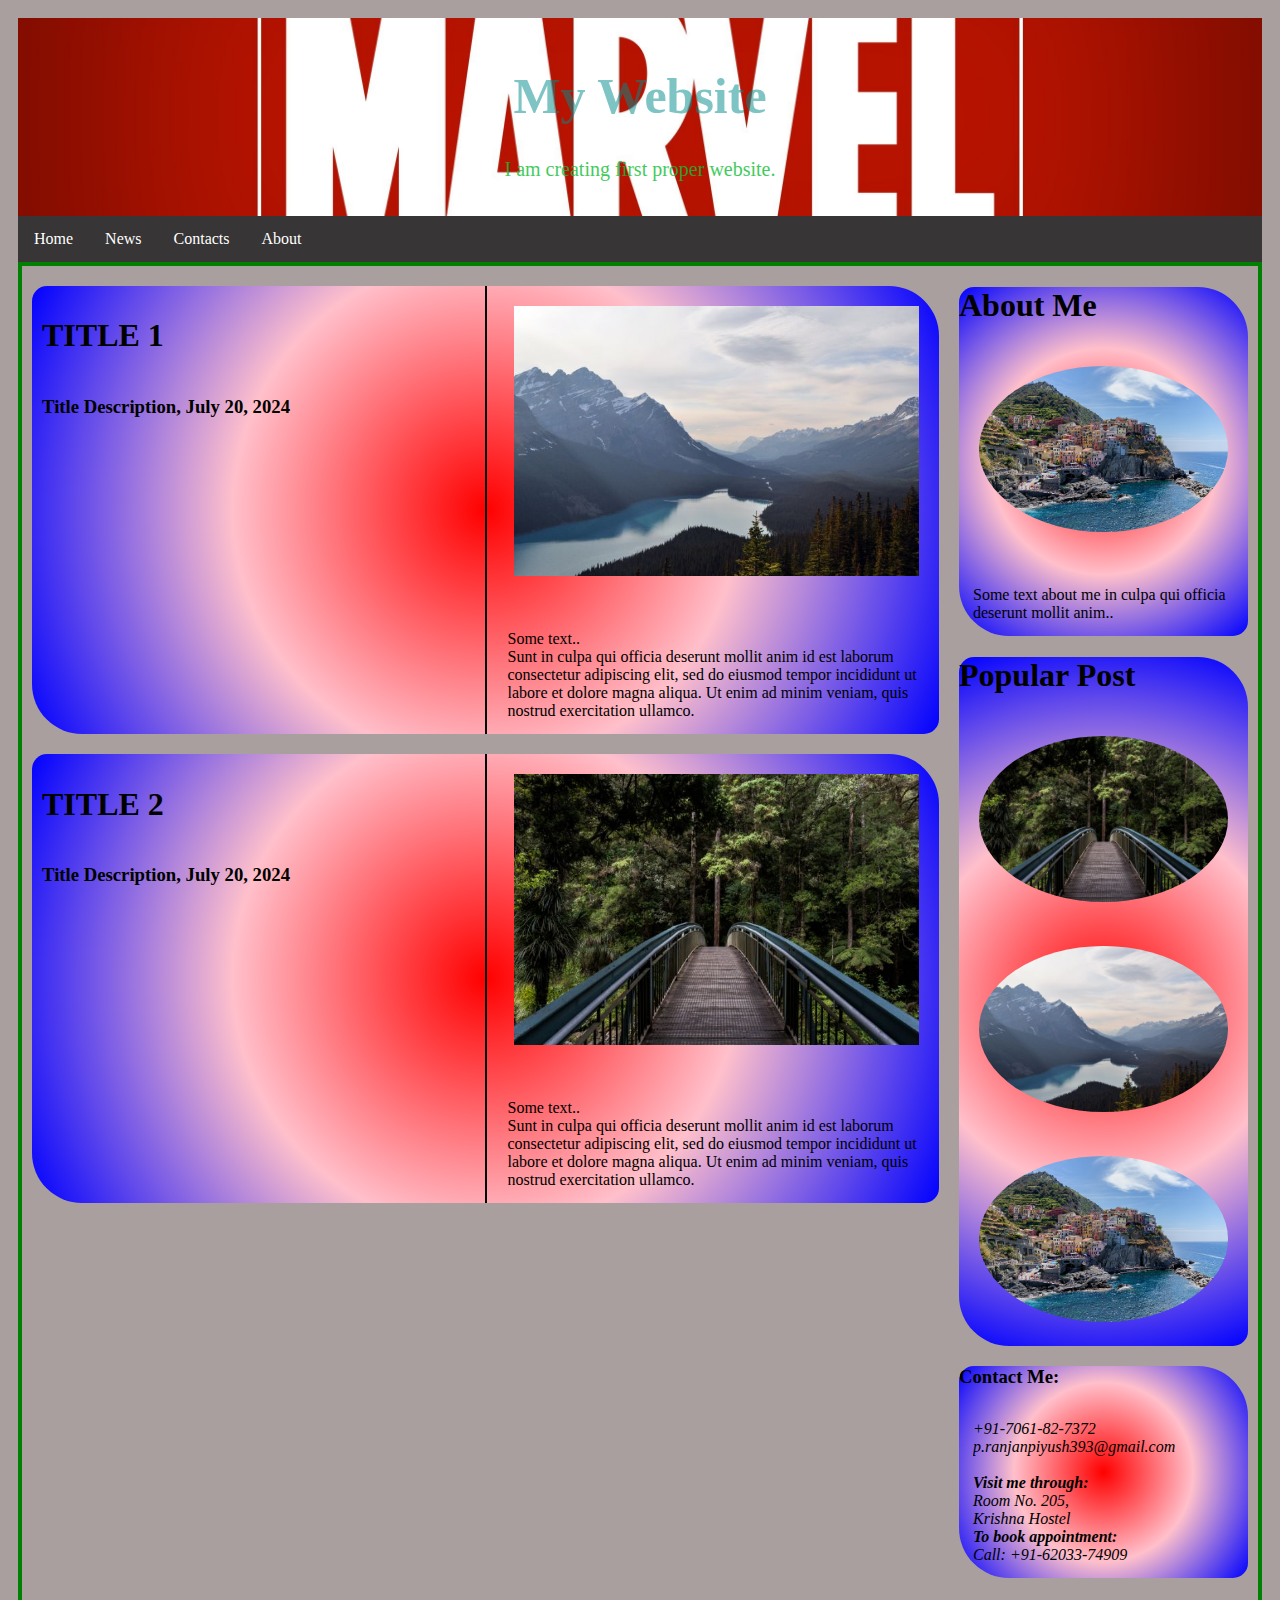
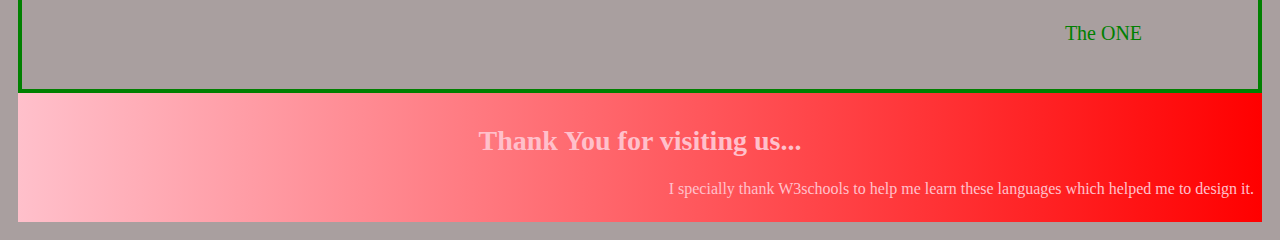
<file: index.html>
<!DOCTYPE html>
<html>
    <head>
        <meta name="viewport" content="width=device-width">
        <meta charset="UTF-8">
        <link rel="stylesheet" href="My Website.css">
        <title>
            My Website
        </title>
    </head>

    <body>
        <div class="header mask1" id="home">
            <h1>My Website</h1>
            <p>I am creating first proper website.</p>
        </div>

        <div class="nav">
            <a href="#home">Home</a>
            <a href="#news">News</a>
            <a href="#contact">Contacts</a>
            <a href="#about">About</a>
        </div>

        <div class="row">
            <div class="main">
                <div class="content card">
                    <h1>TITLE 1</h1>
                    <h3>Title Description, July 20, 2024</h3>
                    <img src="Images\Ghati.jpg" alt="Ghati">
                    <p>Some text.. <br>
                    Sunt in culpa qui officia deserunt mollit anim
                    id est laborum consectetur adipiscing elit, sed
                    do eiusmod tempor incididunt ut labore et dolore magna 
                    aliqua. Ut enim ad minim veniam, quis nostrud
                    exercitation ullamco.</p>
                </div>
                <div class="content card">
                    <h1>TITLE 2</h1>
                    <h3>Title Description, July 20, 2024</h3>
                    <img src="Images\Bridge.jpg" alt="Ghati">
                    <p>Some text.. <br>
                    Sunt in culpa qui officia deserunt mollit anim
                    id est laborum consectetur adipiscing elit, sed
                    do eiusmod tempor incididunt ut labore et dolore magna 
                    aliqua. Ut enim ad minim veniam, quis nostrud
                    exercitation ullamco.</p>
                </div>
            </div>

            <div class="side">
                <div class="s card" id="about">
                    <h1>About Me</h1>
                    <img src="Images\Mountains and sea.jpg" alt="About Me">
                    <p>Some text about me in culpa qui officia deserunt mollit anim..</p>
                </div>
                <div class="s card" id="news">
                    <h1>Popular Post</h1>
                    <a href="Post1.html"><img src="Images\Bridge.jpg" alt="Post #1"></a>
                    <a href="Post2.html"><img src="Images\Ghati.jpg" alt="Post#2"></a>
                    <a href="Post3.html"><img src="Images\Mountains and sea.jpg" alt="Post#3"></a>
                </div>
                <div class="contact card" id="contact">
                    <h3>Contact Me:</h3>
                    <address>
                        +91-7061-82-7372<br>
                        <p id="overlapping">p.ranjanpiyush393@gmail.com</p><br>
                        <b>Visit me through:</b><br>
                        Room No. 205,<br>
                        Krishna Hostel<br>
                        <b>To book appointment:</b><br>
                        Call: +91-62033-74909
                    </address>
                </div>
                <div class='transform'>
                    <p>The ONE</p>
                </div>
            </div>
        </div>

        <div class="footer">
            <h2>Thank You for visiting us...</h2>
            <p>I specially thank W3schools to help me learn 
            these languages which helped me to design it.</p>
        </div>
    </body>
</html>
</file>
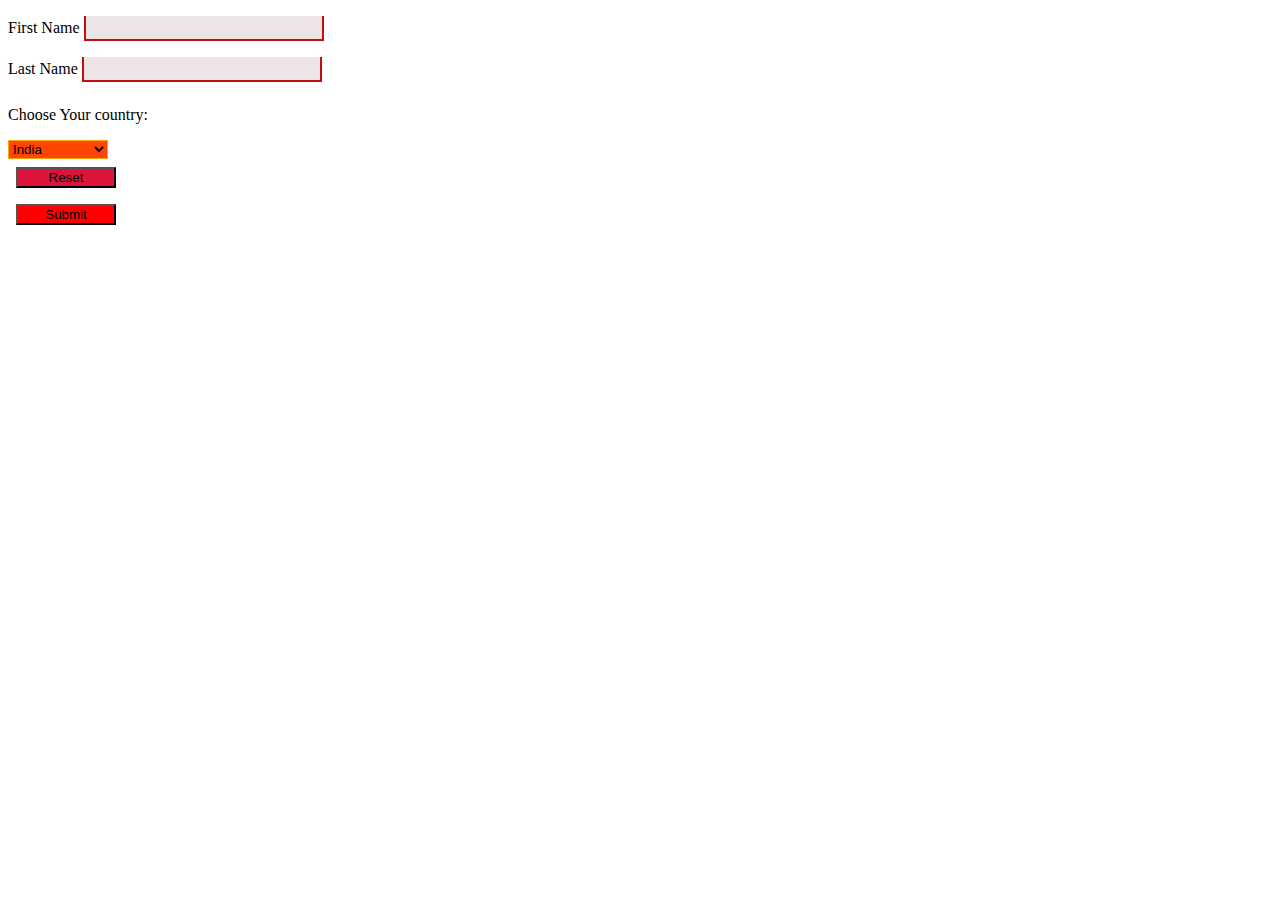
<file: Forms.html>
<!DOCTYPE html>
<html>
    <head>
        <meta name="viewport" content="width=device-width">
        <meta charset="UTF-8">
        <link rel="stylesheet" href="forms.css">
    </head>
    <body>
        <form>
            <label for="fname">First Name</label>
            <input type="text" id="fname" name="fname"><br>
            <label for="lname">Last Name</label>
            <input type="text" id="lname" name="lname">
        </form>
        <form>
            <p>Choose Your country:</p>
            <select id="country" name="country">
                <option value="Ind">India</option>
                <option value="usa">USA</option>
                <option value="uae">UAE</option>
                <option value="can">Canada</option>
            </select>
        </form>

        <form class="reset">
            <input type="reset" value="Reset">
        </form>

        <form class="submit">
            <input type="submit" value="Submit">
        </form>
    </body>
</head>
</file>
<file: My Website.css>
* {
    box-sizing: border-box;
}
body {
    padding: 10px;
    transition-duration: 0.4s;
    background-color: rgb(169, 159, 159);
}

.header {
    width: inherit;
    text-align: center;
    background: url('Images/Marvel.jpg') no-repeat center;
    /* background-position: center; */
    background-size: cover;
    padding: 15px;
    background-origin: border-boxs;
}
.header h1 {
    font-size: 50px;
    font-family: cursive;
    color: darkcyan;
    opacity: 0.5;
}
.header p {
    font-size: 20px;
    color: rgb(16, 190, 54);
    opacity: 0.8;
}
.mask1 {
    /* -webkit-mask-image: url('Images/Marvel.jpg') ; */
    /* mask-image: radial-gradient(ellipse, black 50%, rgba(19, 26, 20, 0.044) 50%); */
    mask-position: center;
    mask-repeat: no-repeat;
    /* -webkit-mask-repeat: no-repeat; */
}

.nav {
    overflow: hidden;
    background-color: rgb(55, 53, 53);
    /* padding: 8px; */
    position: sticky;
    top: 0;
}
.nav a {
    display: block;
    float: left;
    text-decoration: none;
    padding: 14px 16px;
    transition-duration: 1s;
    text-align: center;
    /* margin: 1px; */
    /* border: 1px solid white; */
}
a:link {
    color: white;
}
a:active {
    color: rgb(255, 0, 255);
}
a:hover {
    color: rgb(0, 255, 255);
    background-color: burlywood;
}
a:visited {
    color: white;
}


img {
    width: 100%;
    padding: 20px;
    margin: auto;
    /* filter: */
}
.side img {
    border-radius: 50%;
}
.content {
    h1 {
        padding: 10px;
    }
    h3 {
        padding: 10px;
    }
    background-color: white;
    column-count: 2;
    column-rule: solid;
    column-rule-width: 2px;

}
.row p {
    padding: 14px;
}
.main {
    float: left;
    width: 75%;
    padding-left: 10px;
    padding-right: 10px;
    
}
.side {
    float: left;
    width: 25%;
    padding-left: 10px;
    padding-right: 10px;
    /* background-image: conic-gradient(center, black, white); */
}
.row {
    height: fit-content;
    border: 4px solid green;
}
.row::after {
    content: "";
    display: table;
    clear: both;
}
/* .contact {
    float: left;
    width: 25%;
    padding-left: 20px ;
    /* opacity: 0.9;
} */
 .row address {
    padding: 14px;
 }
.card {
    display: block;
    border-radius: 15px 50px;
    margin-top: 20px;
    transition-duration: 0.6s; 
    background-image: radial-gradient(circle, red, pink, blue);
}
.card:hover{
    box-shadow:10px 10px 15px 5px rgb(0, 0, 0);
}
#overlapping {
    width: 99%;
    overflow: hidden;
    text-overflow: ellipsis;
    padding: 0;
    margin: 0;
}
#overlapping:hover {
    overflow: visible;
}
.transform{
    font-size: 20px;
    color: green;
    display: block;
    padding: 10px;
    transition: transform 5s;
    /* transition-duration: 2s; */
    transition-timing-function: ease-in-out;
    text-align: center;
}
@keyframes example {
    0% {color: black;}
    25% {color: pink;}
    50% {color: red;}
    75% {color: yellow;}
    100% {color: green;}
}
.transform:hover {
    transform: scale(2,2);
    animation-name: example;
    animation-duration: 5s;
    animation-fill-mode: both;
}
.footer {
    width: inherit;
    background-image: linear-gradient(270deg, red, pink);
    text-align: center;
    padding: 8px;
    color: pink;
    h2 {
        font-size: 28px;
    }
    p {
        text-align: right;
    }   
}


@media screen and (max-width:600px) {
    .nav a {
        width: 100%;
        float: none;
    }
}

@media screen and (max-width:800px) {
    .main, .side {
        width: 100%;
    }
}
</file>
<file: forms.css>
body {
    counter-reset: section;
}
input[type=text] {
    /* width: 100%; */
    margin: 8px 0;
    box-sizing: border-box;
    border: 2px solid rgb(194, 14, 14);
    border-top: none;
    color: rgb(0, 0, 0);
    background-color: rgb(237, 229, 229);
    font-size: large;
    transition: width 0.4s ease-in-out;
}
/* form::before {
    counter-increment: section;
    content: "Section" counter(section)":";
} */
input[type=text]:focus {
    width: 100%;
    background-color: rgba(114, 181, 189, 0.503);
}
select {
    width: 100px;
    border: 1px solid orange;
    background-color: orangered;
}
input[type=reset] {
    width: 100px;
    margin: 8px 8px;
    background-color: crimson;
}
input[type=submit] {
    width: 100px;
    margin: 8px 8px;
    background-color: red;
}
</file>
